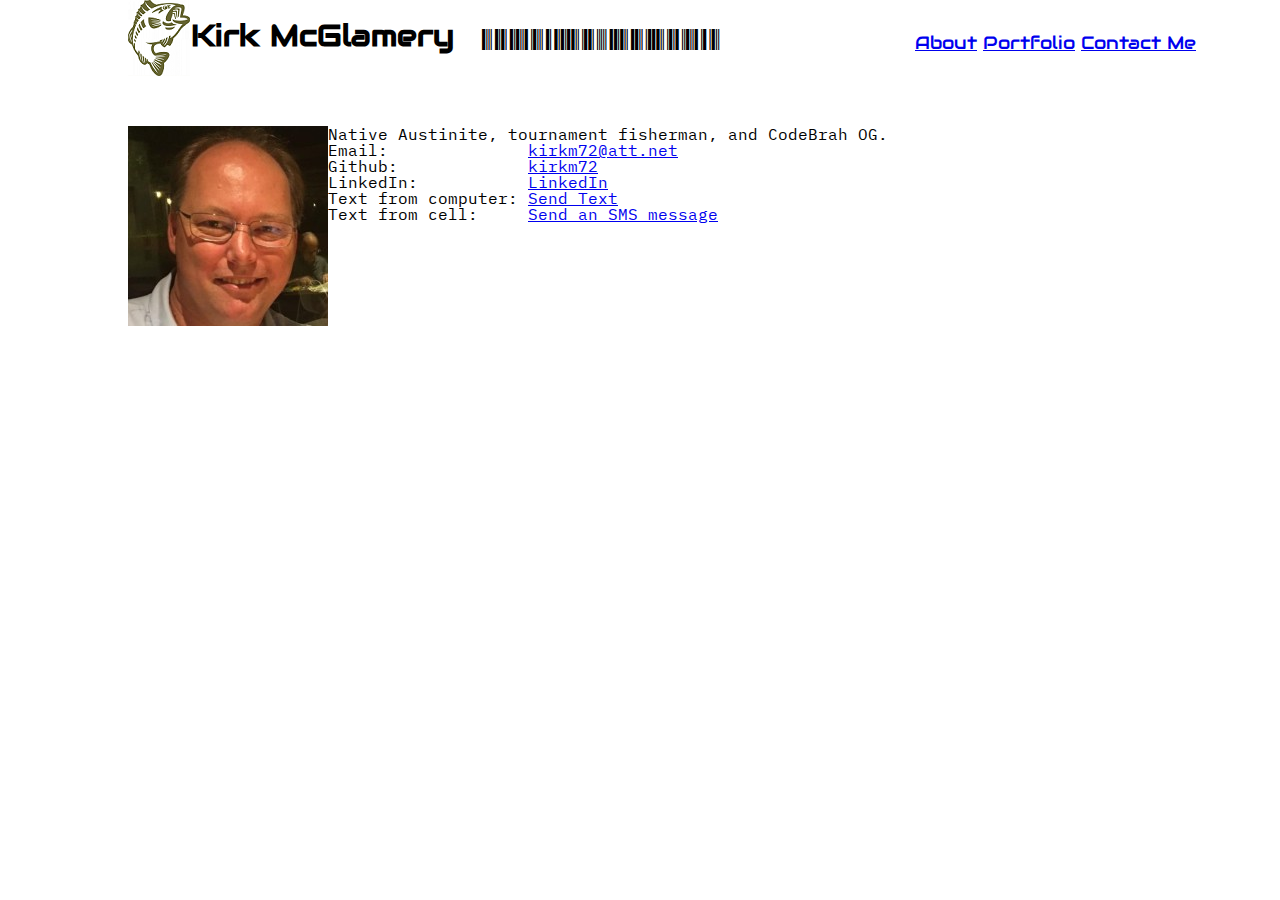
<file: contact.html>
<!DOCTYPE html>
<html lang="en">
        <head>
                <meta charset="UTF-8" />
				<title>Contact</title>
                <link rel="stylesheet" type="text/css" href="./asset/css/reset.css">
                <link href="https://fonts.googleapis.com/css?family=Audiowide|IBM+Plex+Mono|Libre+Barcode+39&display=swap" rel="stylesheet">
                <link rel="stylesheet" type="text/css" href="./asset/css/style.css"> 
        </head>
        <body>
            <header id="masthead">
                <div class="container">
                        <div id="LogoPic">
                                <img src ="./asset/img/fish_logo.png">
                        </div>
                            <!-- Below block to do 2 fonts on same line -->
                        <div>
                            <span id="Name">Kirk McGlamery</span>
                            <span id="Barcode">Kirk McGlamery</span>
                        </div>          
                </div> 
                
                <div id="Navlinks">
                        <nav>   
                            <a id="Nav1" href="index.html">About</a>
                            <a id="Nav2" href="portfolio.html">Portfolio</a>
                            <a id="Nav3" href="contact.html">Contact Me</a>
                        </nav>
                </div> 
                
            </header>
            <div class="container">
                    <br>
                
                    <img src= "./asset/img/kirk.jpg">

                    <h1>
                        Native Austinite, tournament fisherman, and CodeBrah OG.
                    </h1>
                    <ul>
                        <li id="email"><span>Email:</span>	<a href="mailto:kirkm72@att.net">	kirkm72@att.net</a> </li>
                        <li id="github"><span>Github:</span>	<a href="https://github.com/kirkm72"> kirkm72</a> </li>
                        <li id="LinkedIn"><span>LinkedIn:</span>	<a href="https://www.linkedin.com/in/kirk-mcglamery-4899a82/"> LinkedIn</a> </li>
                        <li id="text1"><span>Text from computer:</span>	<a href="mailto:5126733505@vtext.com">	Send Text</a> </li>
                        <!-- Below code will only execute on a mobile device.
                        Need to figure out how to make it appear only on mobile browsers. -->
                        <li id="text2"><span>Text from cell:</span> <a href="sms://+15126733505?body=I%27m%20interested%20in%20hiring%20you.">Send an SMS message</a>
                    </ul>
            </div>
            
        </body>
</html>
</file>
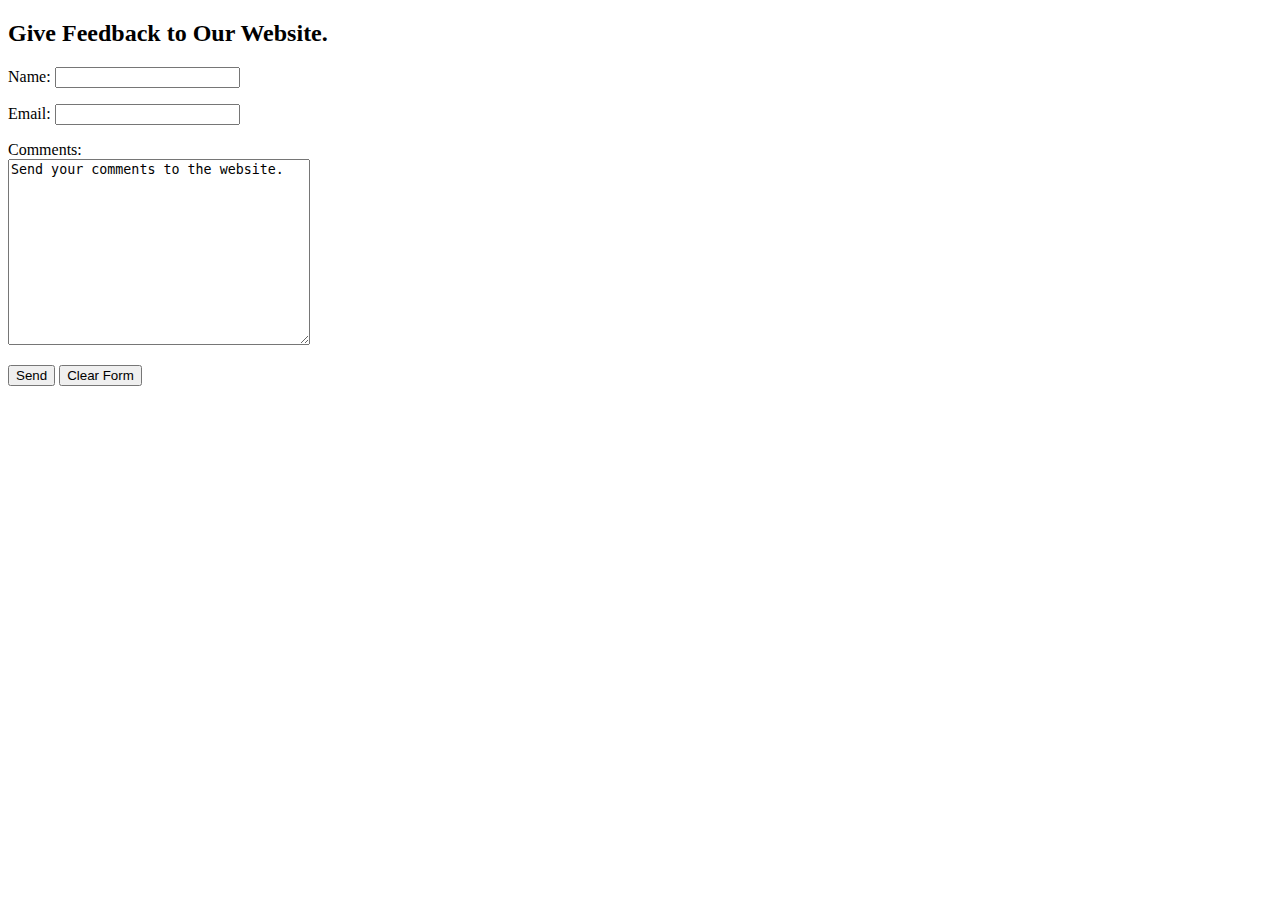
<file: MailTo_Form.html>
<!DOCTYPE html>
<html>
  <head>
    <title>Title of the document</title>
  </head>
  <body>
    <h2> Give Feedback to Our Website.</h2>
    <form action="kirkm72@att.net" method="get" enctype="text/plain">
      <p>Name: <input type="text" name="name"/></p>
      <p>Email: <input type="text" name="email"/></p>
      <p>Comments:
        <br />
        <textarea name="comments" rows = "12" cols = "35">Send your comments to the website.</textarea>
        <br>
      <p><input type="submit" name="submit" value="Send" />
        <input type="reset" name="reset" value="Clear Form" />
      </p>
    </form>
  </body>
</html>
</file>
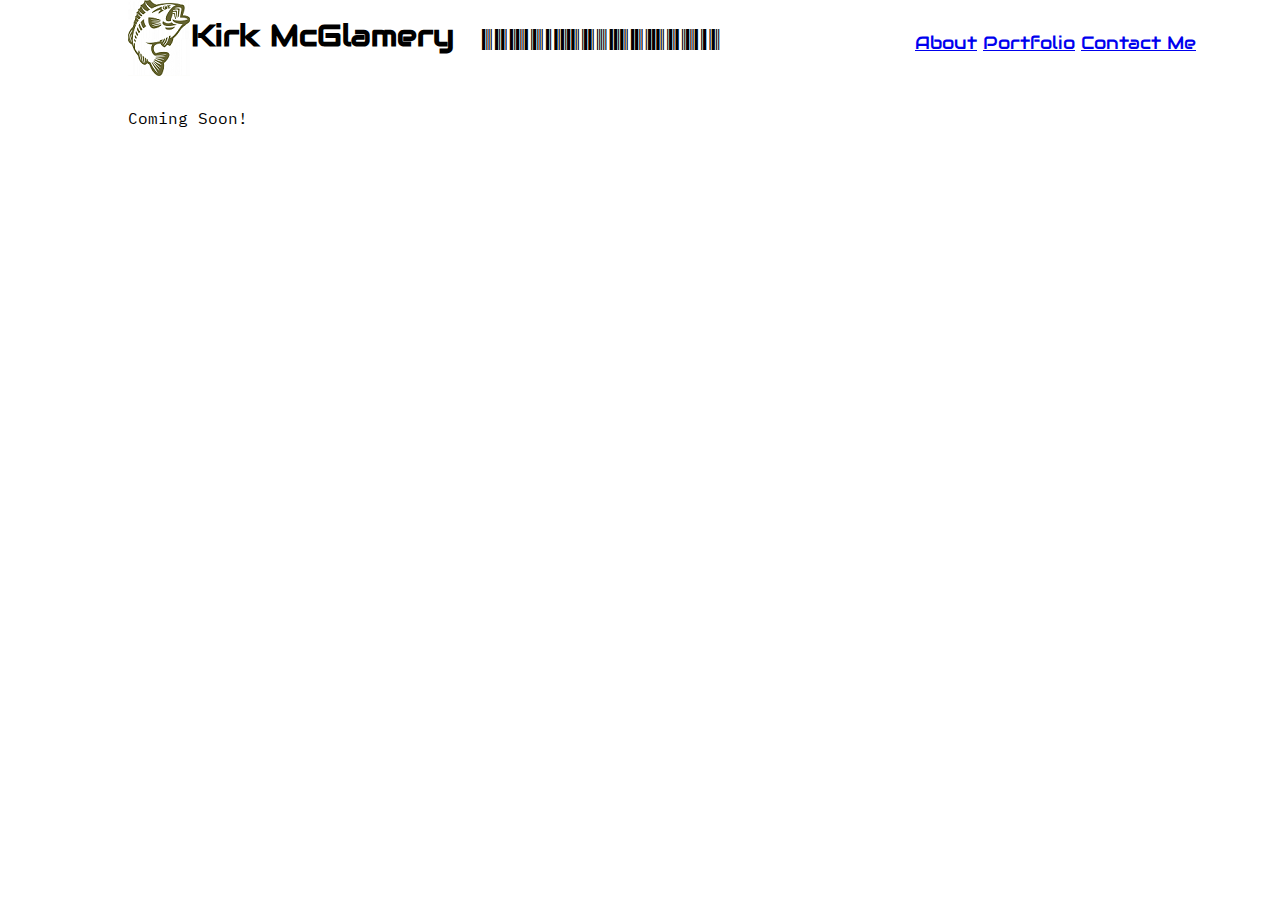
<file: portfolio.html>
<!DOCTYPE html>
<html lang="en">
        <head>
                <meta charset="UTF-8" />
				<title>Portfolio</title>
                <link rel="stylesheet" type="text/css" href="./asset/css/reset.css">
                <link href="https://fonts.googleapis.com/css?family=Audiowide|IBM+Plex+Mono|Libre+Barcode+39&display=swap" rel="stylesheet">
                <link rel="stylesheet" type="text/css" href="./asset/css/style.css"> 
        </head>
        <body>
            <header id="masthead">
                <div class="container">
                        <div id="LogoPic">
                                <img src ="./asset/img/fish_logo.png">
                        </div>
                            <!-- Below block to do 2 fonts on same line -->
                        <div>
                            <span id="Name">Kirk McGlamery</span>
                            <span id="Barcode">Kirk McGlamery</span>
                        </div>          
                </div> 
                
                <div id="Navlinks">
                        <nav>   
                            <a id="Nav1" href="index.html">About</a>
                            <a id="Nav2" href="portfolio.html">Portfolio</a>
                            <a id="Nav3" href="contact.html">Contact Me</a>
                        </nav>
                </div> 
                
            </header>
            <div class="container">  
                <h1>Coming Soon!</h1>
            </div>
        </body>
</file>
<file: asset/css/style.css>
/* font-family: 'IBM Plex Mono', monospace;
font-family: 'Libre Barcode 39', cursive;
font-family: 'Audiowide', cursive; */

html {   
    font-family: 'IBM Plex Mono', monospace;
    }
  
  img{
    float: left;
  }
  #masthead {
      position: initial;
      z-index: -1;
      width: 100%;
      height: 80px;
      margin: 0 0 30px;
      overflow-y: hidden;
      color: black;
      background: #ffffff;
    }
  
    .container {
      width: 100%;
      max-width: 1024px;
      margin: 0 auto;
      clear: both;
    }
  
  #LogoPic{
      float:left;
      height: 76px
   }
  
  
  #Name{
    width: 265px;
    float: left;
    font-family: 'Audiowide', cursive;
    font-size: 30px;
    font-weight: 720;
    line-height: 72px;
    text-align: center;
  }
  
  #Barcode{
    width: 265px;
    float: left;
    font-family: 'Libre Barcode 39', cursive;
    font-size: 36px;
    line-height: 93px;
    text-align: right;
  }
  
  #Navlinks{
    width: 365px;
    float: right;
    font-family: 'Audiowide', cursive;
    color: black;
    font-size: 18px;
    font-weight: 300;
    line-height: 85px;
  }
  
  span {
    display: inline-block;
    width: 190px;
  }
  
  #email a:hover{
    font-weight: bold;
  }
  
  #github a:hover{
    font-weight: bold;
  }
  
  #LinkedIn a:hover{
    font-weight: bold;
  }
  
  #text1 a:hover{
    font-weight: bold;
  }
  
  #text2 a:hover{
    font-weight: bold;
  }
  
  .navlinks:hover{
    font-weight: bold;
  }
</file>
